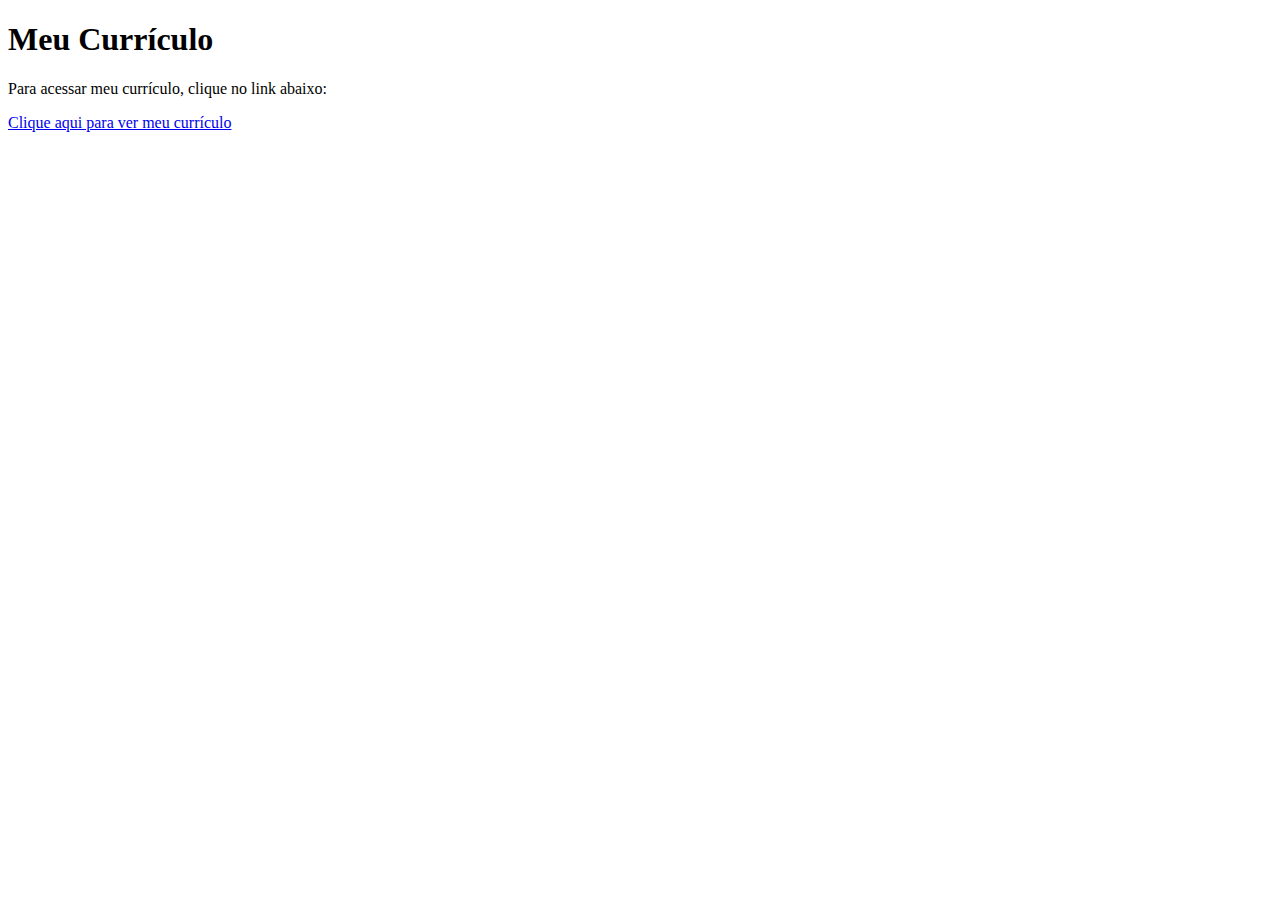
<file: index2.html>
<!DOCTYPE html>
<html lang="pt-BR">
<head>
    <meta charset="UTF-8">
    <meta name="viewport" content="width=device-width, initial-scale=1.0">
    <title>Meu Currículo</title>
</head>
<body>
    <h1>Meu Currículo</h1>
    <p>Para acessar meu currículo, clique no link abaixo:</p>
    <a href="https://bunzlbr-my.sharepoint.com/:w:/r/personal/informatica_volkdobrasil_com_br/Documents/Documentos/CV_Orivaldo.doc?d=w3b08359a660341b9ab0c0f81c0b11ac7&csf=1&web=1&e=cJugxa" target="_blank">Clique aqui para ver meu currículo</a>
</body>
</html>
</file>
